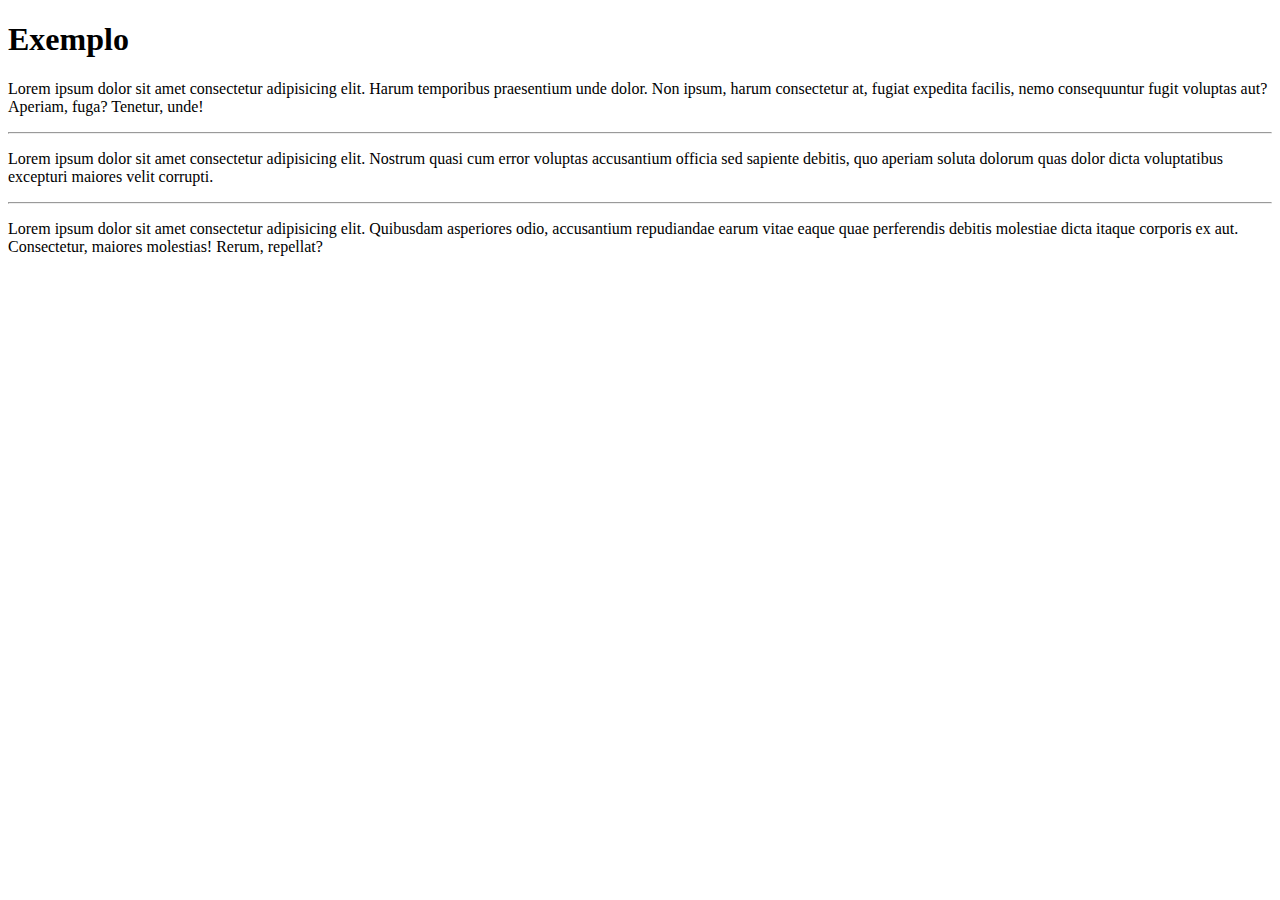
<file: html/index.html>
<!DOCTYPE html>
<html lang="pt-br">
    <head>
        <meta charset="UTF-8">
        <meta name="viewport" content="width=device-width,initial-scale=1.0">
        <title> HOME PAGE </title> 
    </head>
    <body> 
        <h1> Exemplo </h1> 
        <p> Lorem ipsum dolor sit amet consectetur adipisicing elit. Harum temporibus praesentium unde dolor. Non ipsum, harum consectetur at, fugiat expedita facilis, nemo consequuntur fugit voluptas aut? Aperiam, fuga? Tenetur, unde!</p>
        <hr> 
        <p>Lorem ipsum dolor sit amet consectetur adipisicing elit. Nostrum quasi cum error voluptas accusantium officia sed sapiente debitis, quo aperiam soluta dolorum quas dolor dicta voluptatibus excepturi maiores velit corrupti.</p>
        <hr>
        <p>Lorem ipsum dolor sit amet consectetur adipisicing elit. Quibusdam asperiores odio, accusantium repudiandae earum vitae eaque quae perferendis debitis molestiae dicta itaque corporis ex aut. Consectetur, maiores molestias! Rerum, repellat?</p>
    </body> 
    </html>
</file>
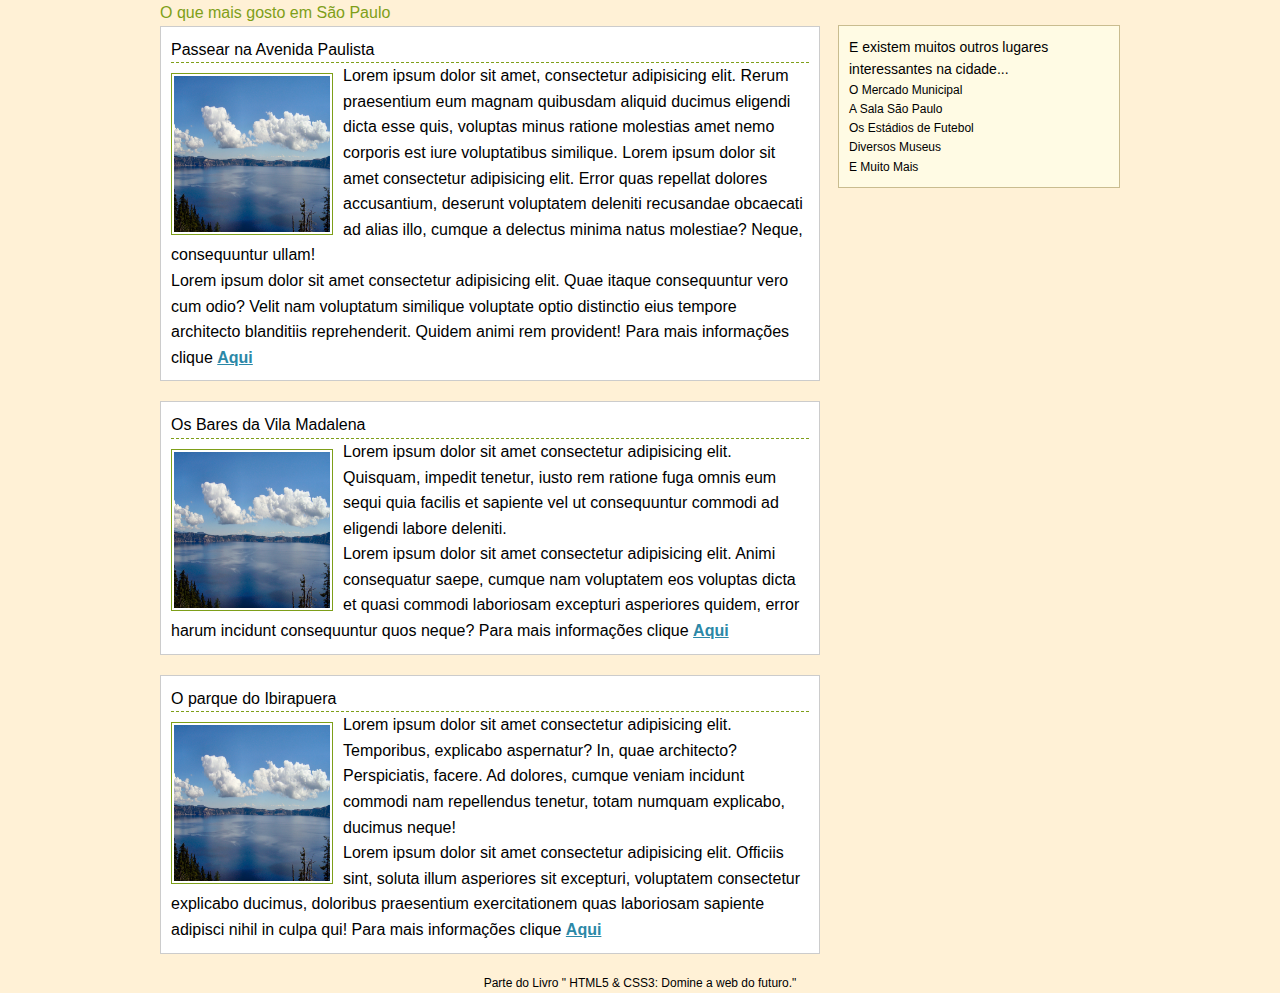
<file: html/domine-web/index.html>
<!DOCTYPE html> 
<html lang="pt-br">
    <head> 
        <link rel="stylesheet" href="./css/reset.css"> 
        <link rel="stylesheet" href="./css/style.css">
        <meta charset="UTF-8">
        <meta name="viewport" content="width=device-width,initial-scale=1.0">
        <title> HOME PAGE </title> 

    </head> 
    <body> 
    <div class="container">
        <div class='lugares'>
              <h1><a href="#"> O que mais gosto em São Paulo </a></h1>
             <div class='lugar'>
              <h2> Passear na Avenida Paulista </h2>
              <img src="./Image/cl8-color.png" alt="O ceu da avenida">
                <p> Lorem ipsum dolor sit amet, consectetur adipisicing elit. Rerum praesentium eum magnam quibusdam aliquid ducimus eligendi dicta esse quis, voluptas minus ratione molestias amet nemo corporis est iure voluptatibus similique. Lorem ipsum dolor sit amet consectetur adipisicing elit. Error quas repellat dolores accusantium, deserunt voluptatem deleniti recusandae obcaecati ad alias illo, cumque a delectus minima natus molestiae? Neque, consequuntur ullam! </p>
                <p>Lorem ipsum dolor sit amet consectetur adipisicing elit. Quae itaque consequuntur vero cum odio? Velit nam voluptatum similique voluptate optio distinctio eius tempore architecto blanditiis reprehenderit. Quidem animi rem provident! Para mais informações clique <a href="#" target="_blank"> Aqui </a></p> 
                <div class='clear'>
                </div>
             </div>
             <div class='lugar'>
                <h2> Os Bares da Vila Madalena </h2> 
                <img src="./Image/cl8-color.png" alt="O ceu de SP">
                <p> Lorem ipsum dolor sit amet consectetur adipisicing elit. Quisquam, impedit tenetur, iusto rem ratione fuga omnis eum sequi quia facilis et sapiente vel ut consequuntur commodi ad eligendi labore deleniti. </p>
                <p> Lorem ipsum dolor sit amet consectetur adipisicing elit. Animi consequatur saepe, cumque nam voluptatem eos voluptas dicta et quasi commodi laboriosam excepturi asperiores quidem, error harum incidunt consequuntur quos neque? Para mais informações clique <a href="#" target="_blank">Aqui </a></p>
                <div class='clear'>
                </div>
              </div>
                <div class='lugar'>
                <h2> O parque do Ibirapuera </h2> 
                <img src="./Image/cl8-color.png" alt="o ceu do parque">
                <p> Lorem ipsum dolor sit amet consectetur adipisicing elit. Temporibus, explicabo aspernatur? In, quae architecto? Perspiciatis, facere. Ad dolores, cumque veniam incidunt commodi nam repellendus tenetur, totam numquam explicabo, ducimus neque!</p>
                <p>Lorem ipsum dolor sit amet consectetur adipisicing elit. Officiis sint, soluta illum asperiores sit excepturi, voluptatem consectetur explicabo ducimus, doloribus praesentium exercitationem quas laboriosam sapiente adipisci nihil in culpa qui! Para mais informações clique <a href="#" target="_blank">Aqui </a></p>
                <div class='clear'>
                </div>
             </div>
        </div>
             <div class='sidenote'>
              <h3> E existem muitos outros lugares interessantes na cidade... </h3>
                 <ol> 
                <li> O Mercado Municipal </li>
                <li> A Sala São Paulo </li>
                <li> Os Estádios de Futebol </li>
                <li> Diversos Museus </li>
                <li> E Muito Mais </li>
             </ol>
             </div> 

        <div class='footer clear'>
            <p> Parte do Livro " HTML5 & CSS3: Domine a web do futuro."</p>
        </div>
    </div>


    </body> 
    </html>
</file>
<file: html/domine-web/css/style.css>
body { 
    background: #FFF1D6;
    font-family: "Lucida Grande", "Lucida Sans Unicode", Verdana, sans-serif;
    line-height:1.6;

}
h1 a{
   /* font-size: 1.8em; */
    color: #7E9F19;
    text-decoration: none;
}
h1 a:hover{
    background-color: #7E9F19;
    color:#FFF;
}

.lugar img {
width:156px;
height:156px; 
border: 1px solid #7E9F19;
float: left;
margin: 10px 10px 0 0;
padding: 2px;
}
.clear {
    clear: both;
}

.container { 
    margin: 0 auto; 
    width: 960px;
}
.lugar {
    background-color: #FFF;
    border-color: #CCC #999 #999 #CCC;
    border: 1px solid #CCC;
    margin-bottom: 20px;
    padding: 10px;
}
.lugar h2{
    border-bottom: 1px dashed #7E9F19;
    margin: 0;
}
.lugar a{
    color: #2C88A7;
    font-weight: bold;
}
.footer {
    font-size: 12px;
    text-align: center;
}
.sidenote {
    margin-top: 25px;
    background-color: #FFFBE4;
    border: 1px solid #C9BC8F;
    float: right;
    padding: 10px;
    width: 260px;
}
.sidenote h3 {
    font-size: 14px; 
    margin-top: 0;
}
.sidenote ol{
    font-size: 12px;
}
.lugares {
    float: left;
    width: 660px;
}
</file>
